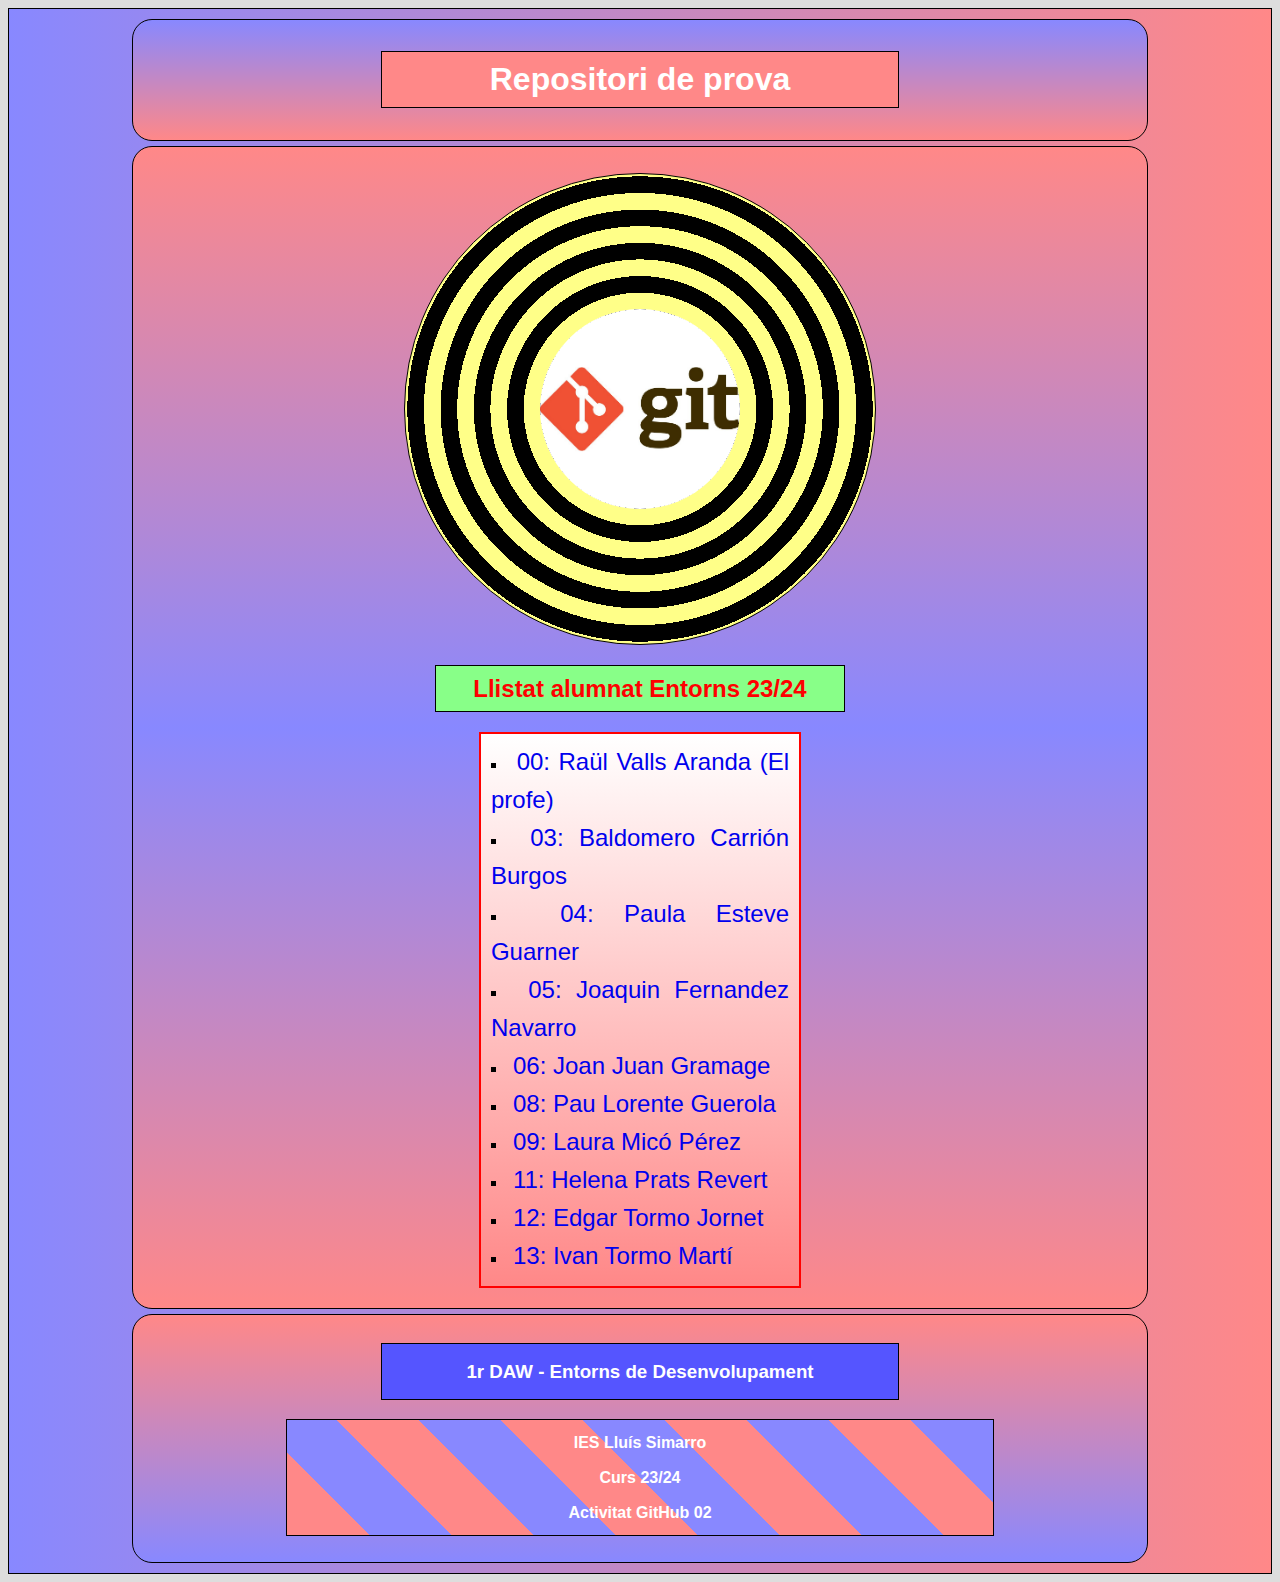
<file: index.html>
<!DOCTYPE html>
<html lang="ca">
<head>
  <meta charset="utf-8"/>
  <title>DAW GitHub Activitat 02</title>
  <link rel="stylesheet" href="./css/estils.css">
</head>

<body>
  <div id="contenidor">
	<header id="cap">
		<h1>Repositori de prova</h1>		
	</header>
	<main id="principal">
		<figure>
			<a href="refranys.txt"><img src="img/git.jpg" alt="git" class="imatge" /></a>
		</figure>
		<h2>Llistat alumnat Entorns 23/24</h2>
		<ul>
			<li>
				<a href="./html/00raul.html">00: Raül Valls Aranda (El profe)</a>
			</li>
			<li>
				<a href="./html/03baldo.html">03: Baldomero Carrión Burgos</a>
			</li>
			<li>
				<a href="./html/04paula.html">04: Paula Esteve Guarner</a>
			</li>
			<li>
				<a href="./html/05joaquin.html">05: Joaquin Fernandez Navarro</a>
			</li>
			<li>
				<a href="./html/06joan.html">06: Joan Juan Gramage</a>
			</li>
			<li>
				<a href="./html/08pau.html">08: Pau Lorente Guerola</a>
			</li>
			<li>
				<a href="./html/09laura.html">09: Laura Micó Pérez</a>
			</li>
			<li>
				<a href="./html/11helena.html">11: Helena Prats Revert</a>
			</li>
			<li>
				<a href="./html/12edgar.html">12: Edgar Tormo Jornet</a>
			</li>
			<li>
				<a href="./html/13ivan.html">13: Ivan Tormo Martí</a>
			</li>
		</ul>
	</main>
	<footer id="peu">
		<h3>1r DAW - Entorns de Desenvolupament</h3>
		<p>IES Lluís Simarro<br/>Curs 23/24<br/>Activitat GitHub 02</p>		
	</footer>
  </div>
</body>
</html>
</file>
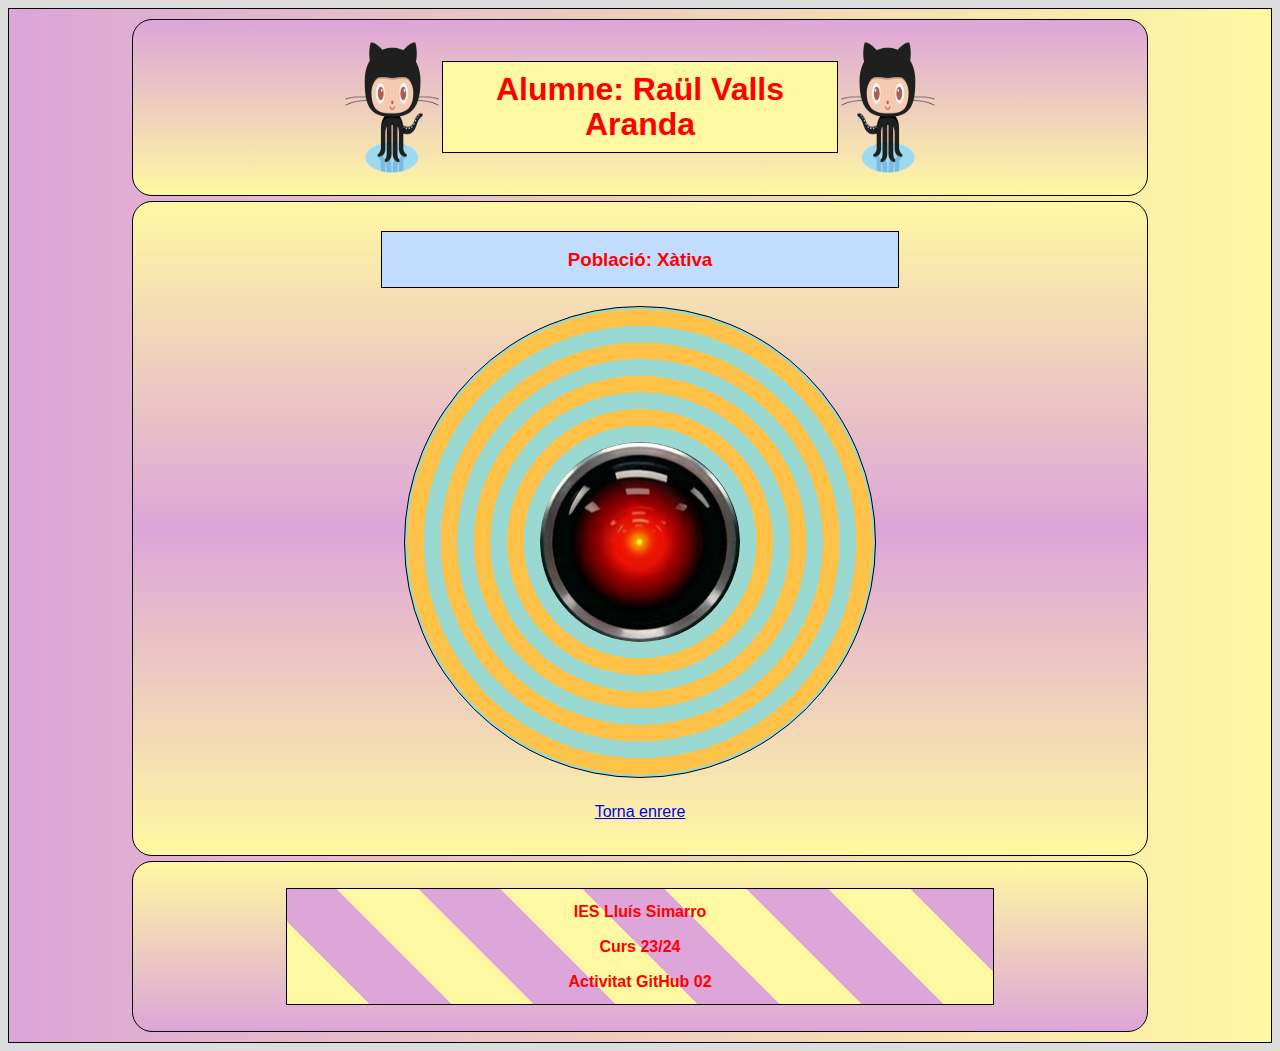
<file: html/00raul.html>
<!DOCTYPE html>
<html lang="ca">
<head>
  <meta charset="utf-8"/>
  <title>Pàgina Raül</title>
  <link rel="stylesheet" href="../css/estilsraul.css">
</head>

<body>
  <div id="contenidor">
	<header id="cap">
		<div id="caixaFlex">
			<img src="../img/logo00raul.png" alt="git" class="logo" />		
			<h1>Alumne: Raül Valls Aranda</h1>		
			<img src="../img/logo00raul.png" alt="git" class="logo" />
		</div>

	</header>
	<main id="principal">
		<h3>Població: Xàtiva</h3>
		<figure>
			<img src="../img/00raul.png" alt="git" class="imatge" />
		</figure>
		<p>
			<a href="../index.html">Torna enrere</a>
		</p>
	</main>
	<footer id="peu">		
		<p>IES Lluís Simarro<br/>Curs 23/24<br/>Activitat GitHub 02</p>		
	</footer>
  </div>
</body>
</html>
</file>
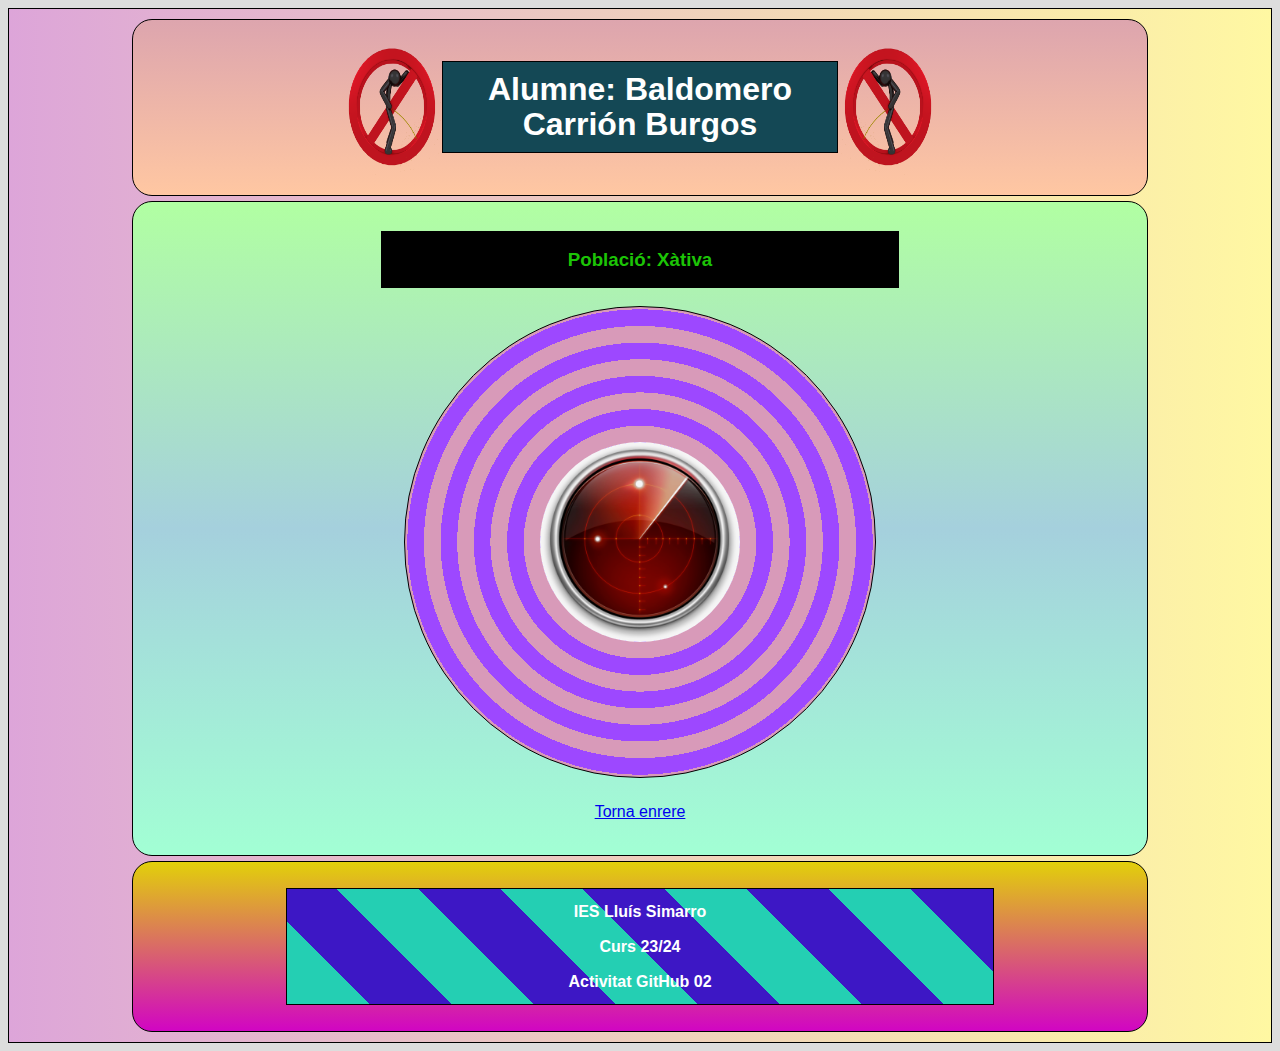
<file: html/03baldo.html>
<!DOCTYPE html>
<html lang="ca">
    <head>
        <meta charset="utf-8" />
        <title>Pàgina Baldo</title>
        <link rel="stylesheet" href="../css/estilsbaldo.css" />
    </head>

    <body>
        <div id="contenidor">
            <header id="cap">
                <div id="caixaFlex">
                    <img src="../img/logo03baldo.png" alt="git" class="logo" />
                    <h1>Alumne: Baldomero Carrión Burgos</h1>
                    <img src="../img/logo03baldo.png" alt="git" class="logo" />
                </div>
            </header>
            <main id="principal">
                <h3>Població: Xàtiva</h3>
                <figure>
                    <img src="../img/03baldo.png" alt="git" class="imatge" />
                </figure>
                <p>
                    <a href="../index.html">Torna enrere</a>
                </p>
            </main>
            <footer id="peu">
                <p>
                    IES Lluís Simarro<br />Curs 23/24<br />Activitat GitHub 02
                </p>
            </footer>
        </div>
    </body>
</html>
</file>
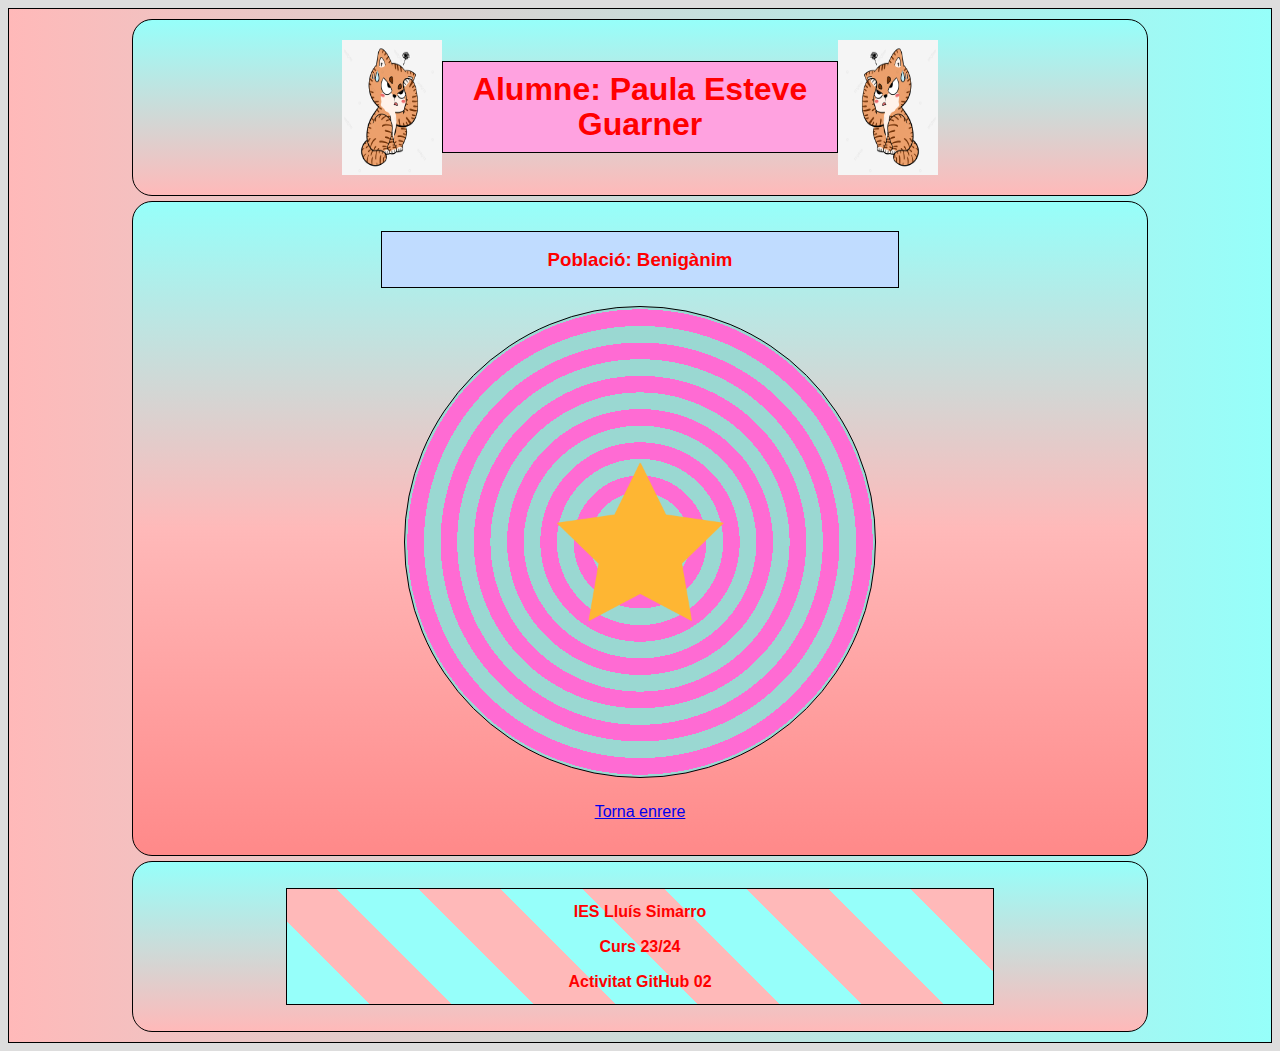
<file: html/04paula.html>
<!DOCTYPE html>
<html lang="ca">
<head>
  <meta charset="utf-8"/>
  <title>Pàgina Raül</title>
  <link rel="stylesheet" href="../css/estilspaula.css">
</head>

<body>
  <div id="contenidor">
	<header id="cap">
		<div id="caixaFlex">
			<img src="../img/logo04paula.jpg" alt="git" class="logo" />		
			<h1>Alumne: Paula Esteve Guarner</h1>		
			<img src="../img/logo04paula.jpg" alt="git" class="logo" />
		</div>

	</header>
	<main id="principal">
		<h3>Població: Benigànim</h3>
		<figure>
			<img src="../img/04paula.png" alt="git" class="imatge" />
		</figure>
		<p>
			<a href="../index.html">Torna enrere</a>
		</p>
	</main>
	<footer id="peu">		
		<p>IES Lluís Simarro<br/>Curs 23/24<br/>Activitat GitHub 02</p>		
	</footer>
  </div>
</body>
</html>
</file>
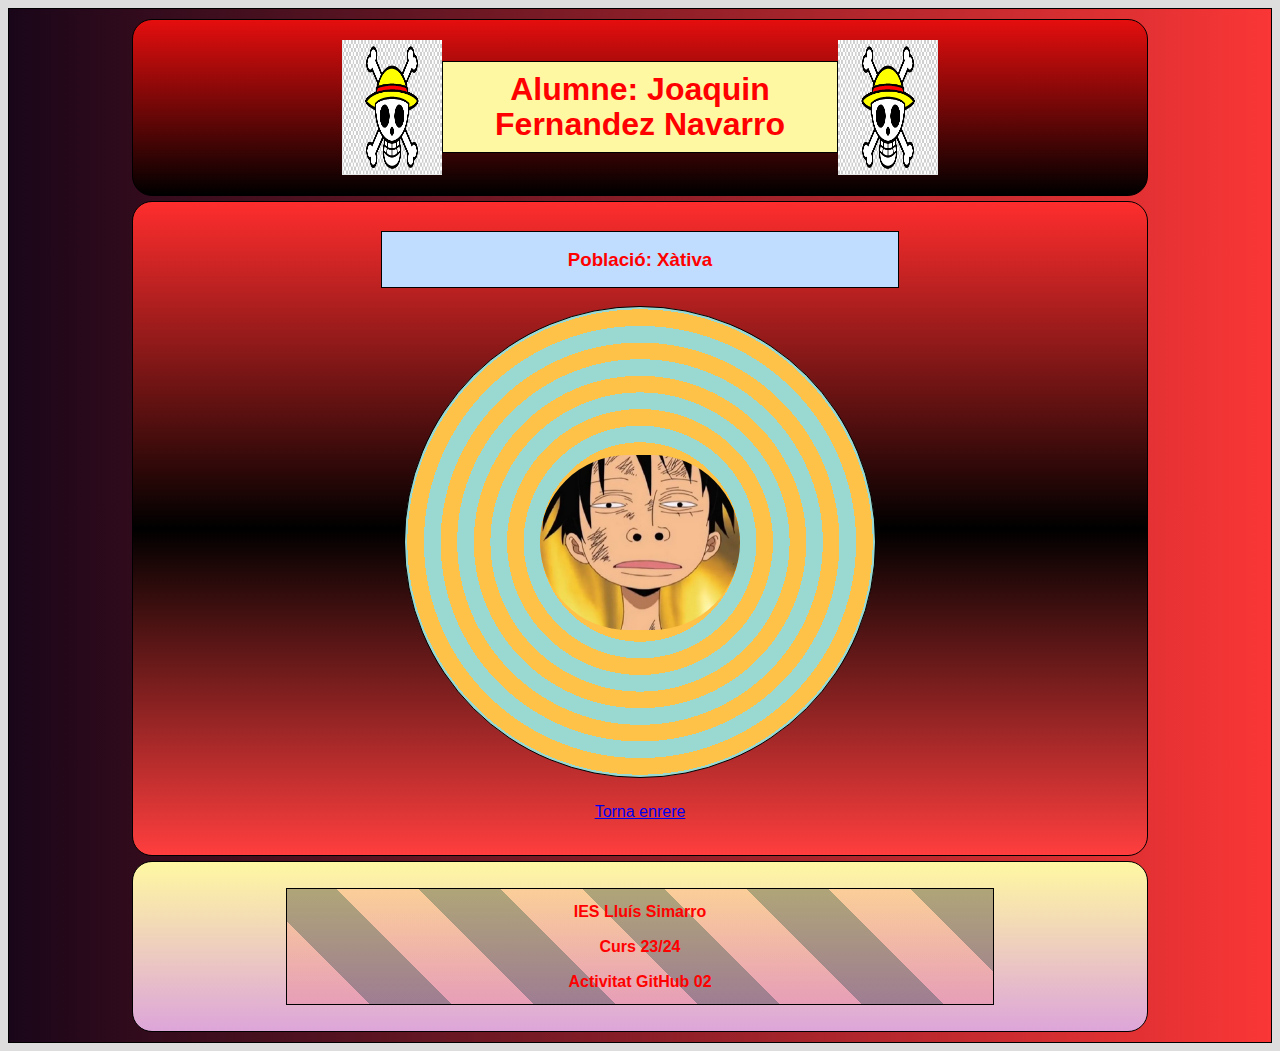
<file: html/05joaquin.html>
<!DOCTYPE html>
<html lang="ca">
<head>
  <meta charset="utf-8"/>
  <title>Pàgina Joaquin</title>
  <link rel="stylesheet" href="../css/estilsjoaquin.css">
</head>

<body>
  <div id="contenidor">
	<header id="cap">
		<div id="caixaFlex">
			<img src="../img/logo05joaquin.png" alt="git" class="logo" />		
			<h1>Alumne: Joaquin Fernandez Navarro</h1>		
			<img src="../img/logo05joaquin.png" alt="git" class="logo" />
		</div>

	</header>
	<main id="principal">
		<h3>Població: Xàtiva</h3>
		<figure>
			<img src="../img/05joaquin.png" alt="git" class="imatge" />
		</figure>
		<p>
			<a href="../index.html">Torna enrere</a>
		</p>
	</main>
	<footer id="peu">		
		<p>IES Lluís Simarro<br/>Curs 23/24<br/>Activitat GitHub 02</p>		
	</footer>
  </div>
</body>
</html>
</file>
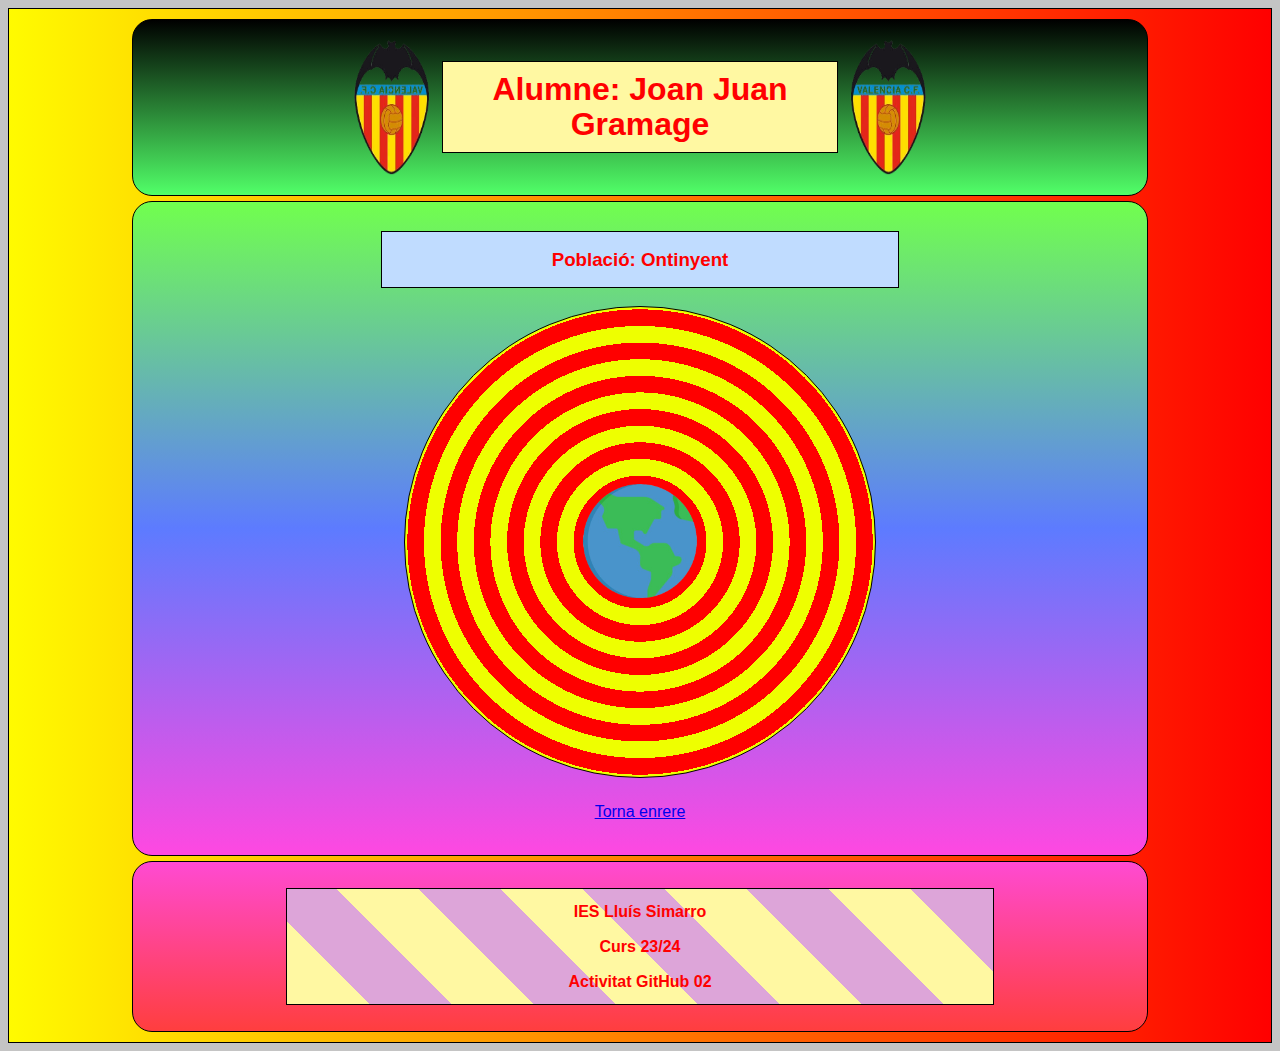
<file: html/06joan.html>
<!DOCTYPE html>
<html lang="ca">
<head>
  <meta charset="utf-8"/>
  <title>Pàgina Joan</title>
  <link rel="stylesheet" href="../css/estilsjoan.css">
</head>

<body>
  <div id="contenidor">
	<header id="cap">
		<div id="caixaFlex">
			<img src="../img/logo06joan.png" alt="git" class="logo" />		
			<h1>Alumne: Joan Juan Gramage</h1>		
			<img src="../img/logo06joan.png" alt="git" class="logo" />
		</div>

	</header>
	<main id="principal">
		<h3>Població: Ontinyent</h3>
		<figure>
			<img src="../img/06joan.png" alt="git" class="imatge" />
		</figure>
		<p>
			<a href="../index.html">Torna enrere</a>
		</p>
	</main>
	<footer id="peu">		
		<p>IES Lluís Simarro<br/>Curs 23/24<br/>Activitat GitHub 02</p>		
	</footer>
  </div>
</body>
</html>
</file>
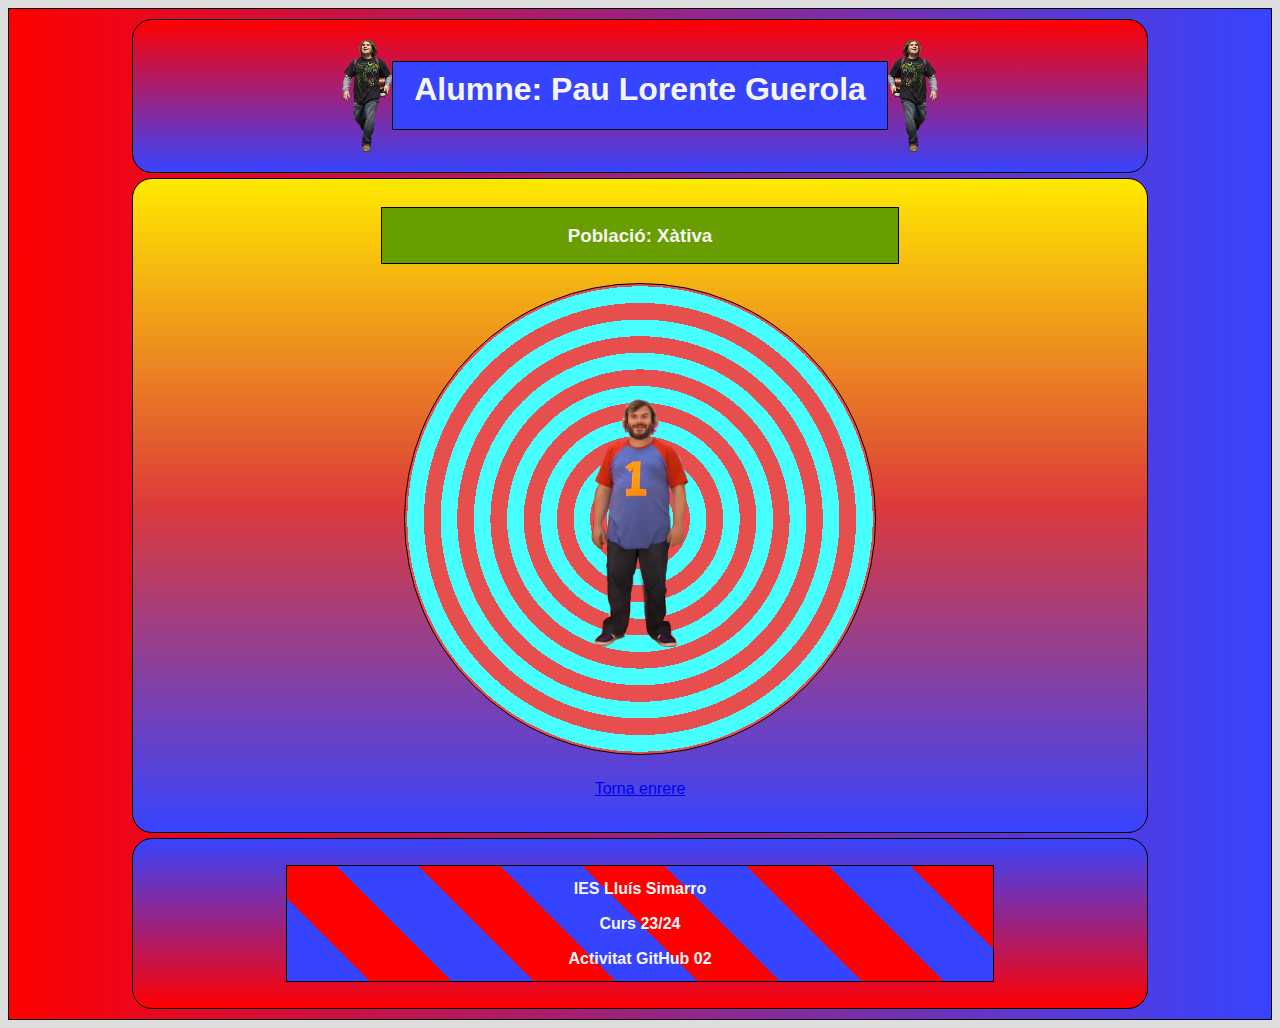
<file: html/08pau.html>
<!DOCTYPE html>
<html lang="ca">
<head>
  <meta charset="utf-8"/>
  <title>Pàgina Pau</title>
  <link rel="stylesheet" href="../css/estilspau.css">
</head>

<body>
  <div id="contenidor">
	<header id="cap">
		<div id="caixaFlex">
			<img src="../img/logo08pau.png" alt="git" class="logo" />		
			<h1>Alumne: Pau Lorente Guerola</h1>		
			<img src="../img/logo08pau.png" alt="git" class="logo" />
		</div>

	</header>
	<main id="principal">
		<h3>Població: Xàtiva</h3>
		<figure>
			<img src="../img/08pau.png" alt="git" class="imatge" />
		</figure>
		<p>
			<a href="../index.html">Torna enrere</a>
		</p>
	</main>
	<footer id="peu">		
		<p>IES Lluís Simarro<br/>Curs 23/24<br/>Activitat GitHub 02</p>		
	</footer>
  </div>
</body>
</html>
</file>
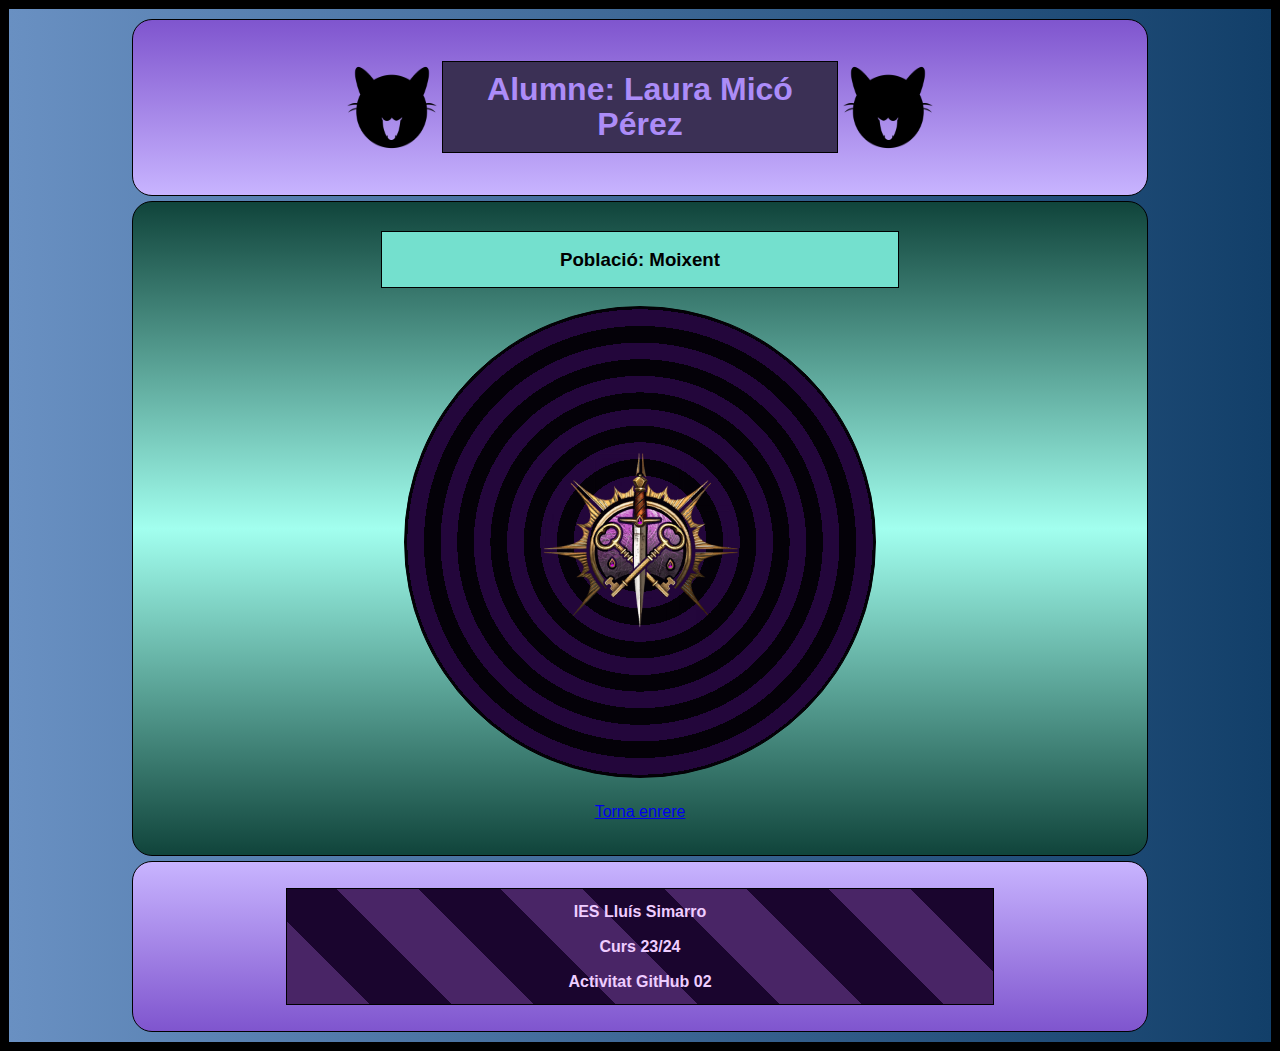
<file: html/09laura.html>
<!DOCTYPE html>
<html lang="ca">
<head>
  <meta charset="utf-8"/>
  <title>Pàgina Laura</title>
  <link rel="stylesheet" href="../css/estilslaura.css">
</head>

<body>
  <div id="contenidor">
	<header id="cap">
		<div id="caixaFlex">
			<img src="../img/logo09laura.png" alt="git" class="logo" />		
			<h1>Alumne: Laura Micó Pérez</h1>		
			<img src="../img/logo09laura.png" alt="git" class="logo" />
		</div>

	</header>
	<main id="principal">
		<h3>Població: Moixent</h3>
		<figure>
			<img src="../img/09laura.png" alt="git" class="imatge" />
		</figure>
		<p>
			<a href="../index.html">Torna enrere</a>
		</p>
	</main>
	<footer id="peu">		
		<p>IES Lluís Simarro<br/>Curs 23/24<br/>Activitat GitHub 02</p>		
	</footer>
  </div>
</body>
</html>
</file>
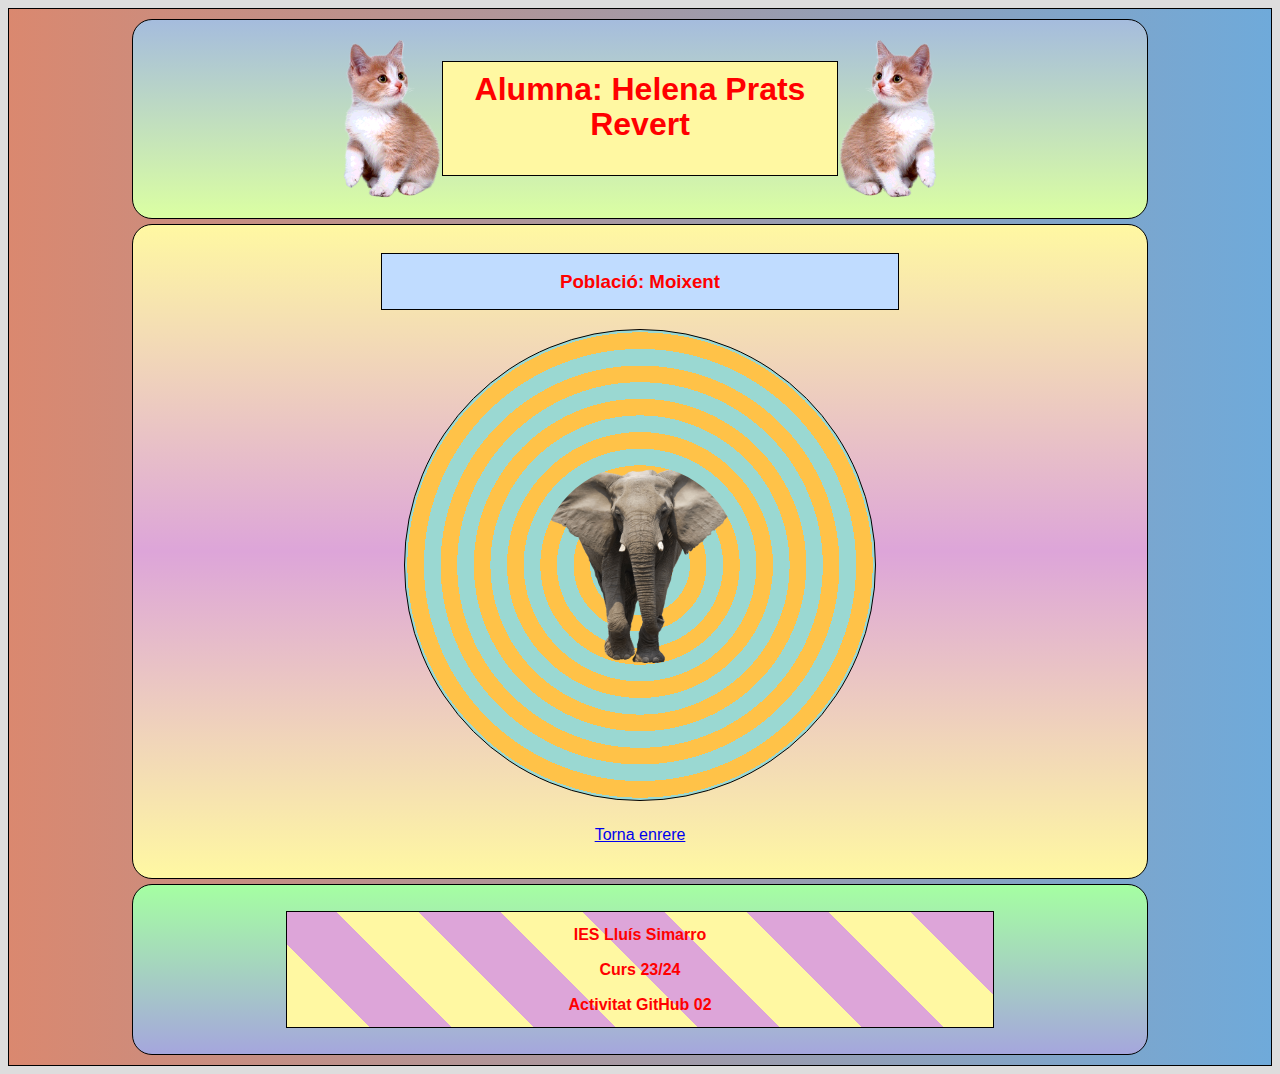
<file: html/11helena.html>
<!DOCTYPE html>
<html lang="ca">
<head>
  <meta charset="utf-8"/>
  <title>Pàgina Helena</title>
  <link rel="stylesheet" href="../css/11helena.css">
</head>

<body>
  <div id="contenidor">
	<header id="cap">
		<div id="caixaFlex">
			<img src="../img/logo11Helena.png" alt="gato" class="logo" />		
			<h1>Alumna: Helena Prats Revert</h1>		
			<img src="../img/logo11Helena.png" alt="gato" class="logo" />
		</div>

	</header>
	<main id="principal">
		<h3>Població: Moixent</h3>
		<figure>
			<img src="../img/11Helena.png" alt="elefante" class="imatge" />
		</figure>
		<p>
			<a href="../index.html">Torna enrere</a>
		</p>
	</main>
	<footer id="peu">		
		<p>IES Lluís Simarro<br/>Curs 23/24<br/>Activitat GitHub 02</p>		
	</footer>
  </div>
</body>
</html>
</file>
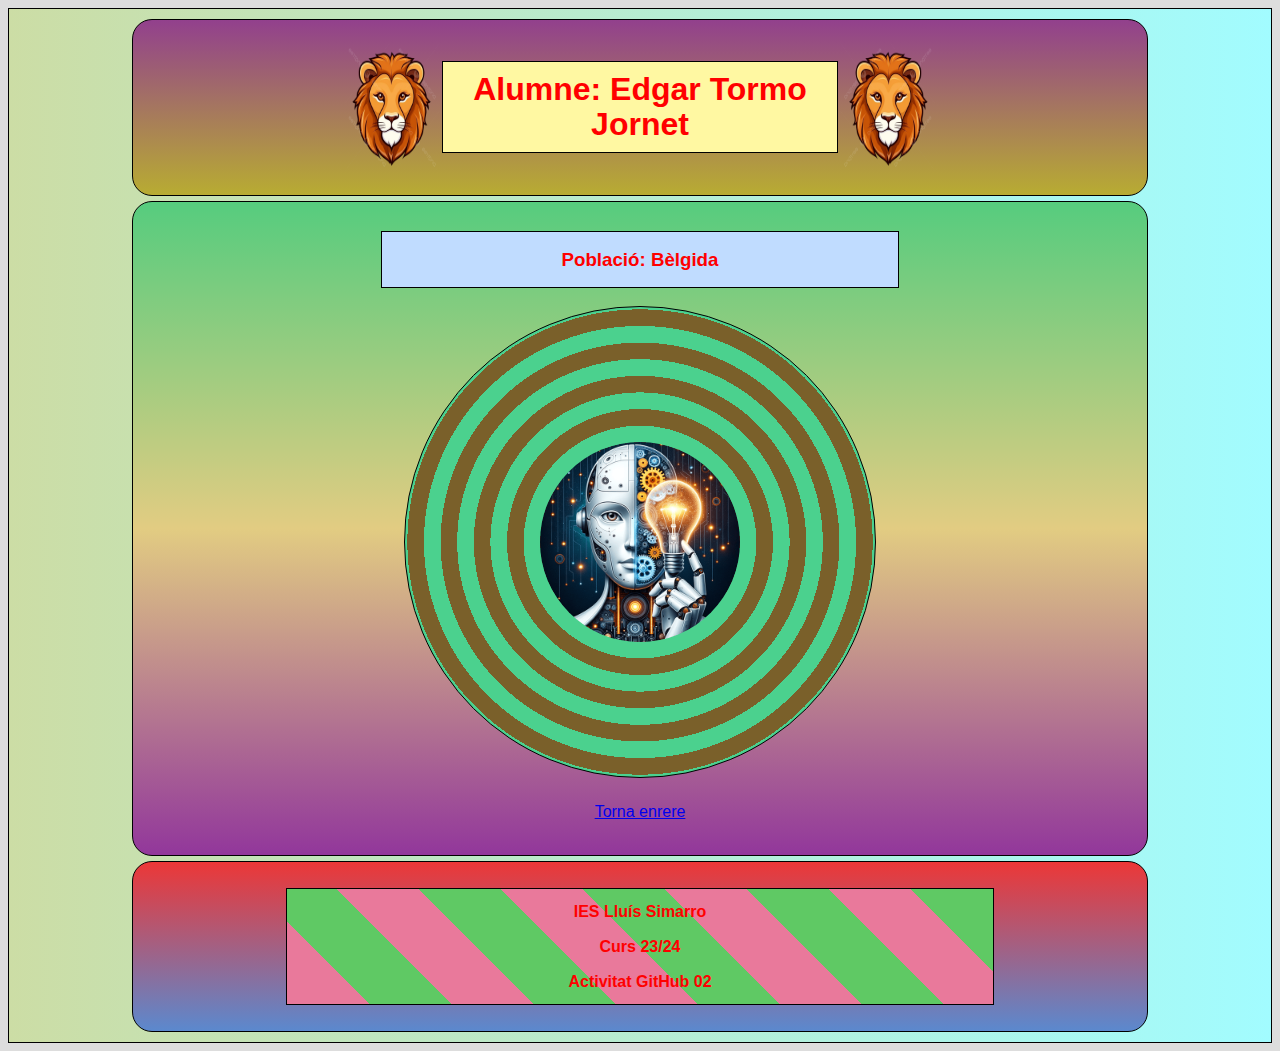
<file: html/12edgar.html>
<!DOCTYPE html>
<html lang="ca">
<head>
  <meta charset="utf-8"/>
  <title>Pàgina Edgar</title>
  <link rel="stylesheet" href="../css/estilsedgar.css">
</head>

<body>
  <div id="contenidor">
	<header id="cap">
		<div id="caixaFlex">
			<img src="../img/logo12edgar.png" alt="git" class="logo" />		
			<h1>Alumne: Edgar Tormo Jornet</h1>		
			<img src="../img/logo12edgar.png" alt="git" class="logo" />
		</div>

	</header>
	<main id="principal">
		<h3>Població: Bèlgida</h3>
		<figure>
			<img src="../img/12edgar.png" alt="git" class="imatge" />
		</figure>
		<p>
			<a href="../index.html">Torna enrere</a>
		</p>
	</main>
	<footer id="peu">		
		<p>IES Lluís Simarro<br/>Curs 23/24<br/>Activitat GitHub 02</p>		
	</footer>
  </div>
</body>
</html>
</file>
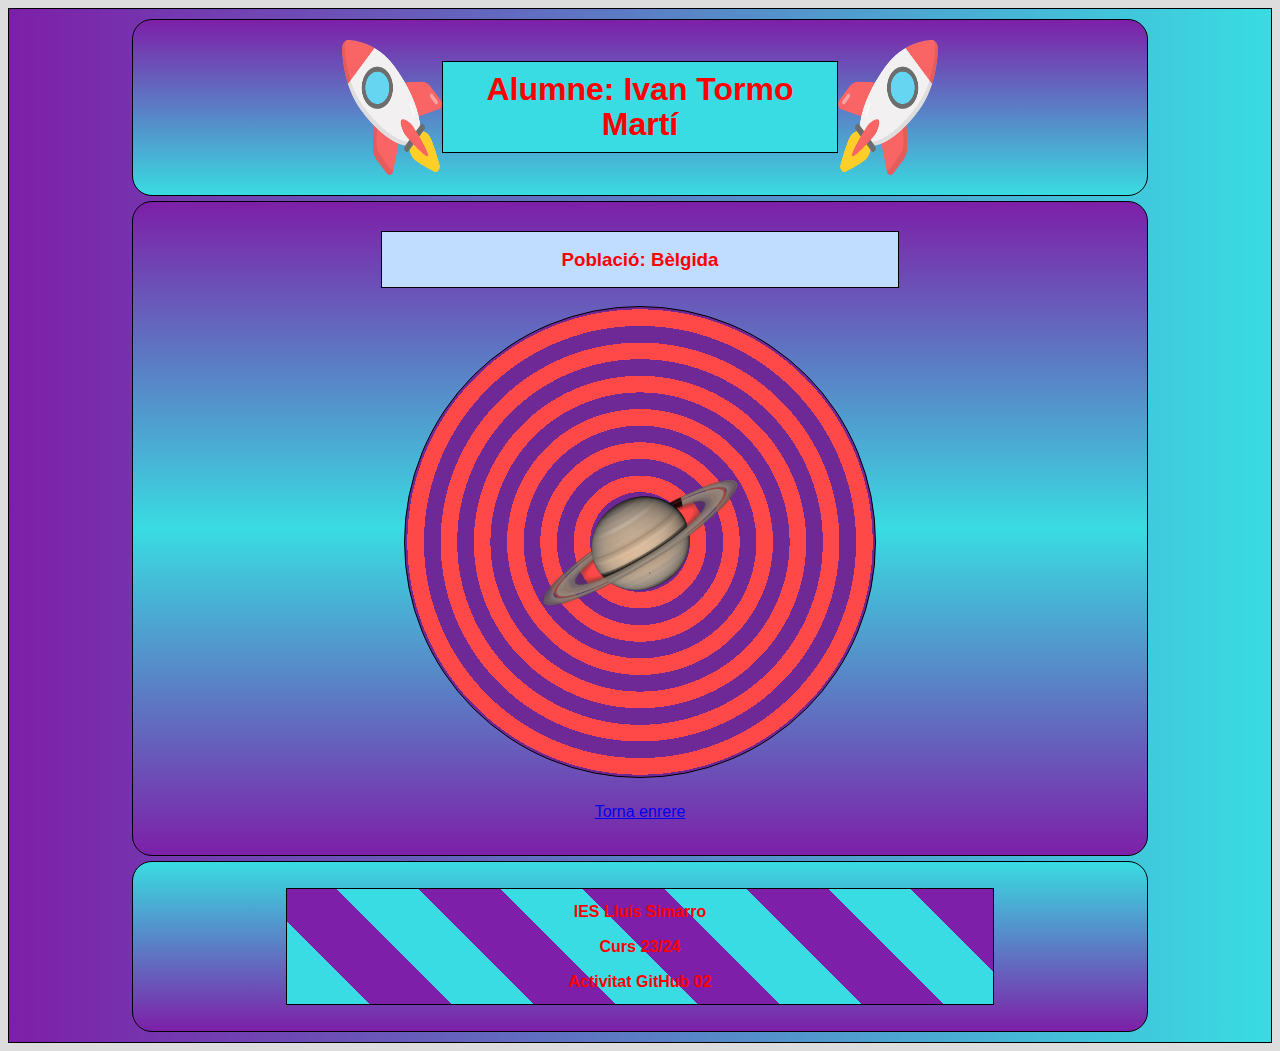
<file: html/13ivan.html>
<!DOCTYPE html>
<html lang="ca">
<head>
  <meta charset="utf-8"/>
  <title>Pàgina Ivan</title>
  <link rel="stylesheet" href="../css/estilsivan.css">
</head>

<body>
  <div id="contenidor">
	<header id="cap">
		<div id="caixaFlex">
			<img src="../img/logo13ivan.png" alt="git" class="logo" />		
			<h1>Alumne: Ivan Tormo Martí</h1>		
			<img src="../img/logo13ivan.png" alt="git" class="logo" />
		</div>

	</header>
	<main id="principal">
		<h3>Població: Bèlgida</h3>
		<figure>
			<img src="../img/13ivan.png" alt="git" class="imatge" />
		</figure>
		<p>
			<a href="../index.html">Torna enrere</a>
		</p>
	</main>
	<footer id="peu">		
		<p>IES Lluís Simarro<br/>Curs 23/24<br/>Activitat GitHub 02</p>		
	</footer>
  </div>
</body>
</html>
</file>
<file: css/estils.css>
/*Estils web*/

body{
	background-color:#DDD;
	font-family:arial;
	line-height: 35px;
}
figure{
	display:flex;
	justify-content: center;
	align-items:center;
	width:450px;
	height:450px;
	background:repeating-radial-gradient(circle at center,#FF8 0 5%,#000 5% 10%);
	margin-left:auto;
	margin-right:auto;
	text-align:center;
	padding:10px;
	border:solid black 1px;
	border-radius:60%;
}

#contenidor{
	background-color:#FFF;
	background:linear-gradient(to right, #88F, #F88);
	margin-left:auto;
	margin-right:auto;
	text-align:center;
	padding:10px;
	border:solid black 1px;
	}
#cap{
	width:80%;
	background:linear-gradient(#88F,#F88);
	margin-left:auto;
	margin-right:auto;
	text-align:center;
	padding:10px;
	border:solid black 1px;
	border-radius:20px;
	margin-bottom:5px;
	}
#principal{
	width:80%;
	background:linear-gradient(#F88,#88F,#F88);
	margin-left:auto;
	margin-right:auto;
	text-align:center;
	padding:10px;
	border:solid black 1px;
	border-radius:20px;
	margin-bottom:5px;
	}
#peu{
	width:80%;
	background:linear-gradient(#F88,#88F);
	margin-left:auto;
	margin-right:auto;
	text-align:center;
	padding:10px;
	border:solid black 1px;
		border-radius:20px;

	}
#cap h1{
	width:50%;
	background-color:#F88;
	color:white;
	margin-left:auto;
	margin-right:auto;
	text-align:center;
	padding:10px;
	border:solid black 1px;
}
#principal h2{
	width:40%;
	background-color:#8F8;
	color:red;
	margin-left:auto;
	margin-right:auto;
	text-align:center;
	padding:5px;
	border:solid black 1px;
}
#principal ul{
	background:linear-gradient(white, #F88);
	list-style-type:square;
	list-style-position: inside;
	text-align:justify;
	margin: 10px auto;
	width:30%;
	border: 2px solid red;
	padding:10px;
}
#peu h3{
	width:50%;
	background-color:#55F;
	color:white;
	margin-left:auto;
	margin-right:auto;
	text-align:center;
	padding:10px;
	border:solid black 1px;
}
#peu p{
	width:70%;
	color:white;
	margin-left:auto;
	margin-right:auto;
	text-align:center;
	padding:5px;
	border:solid black 1px;
	font-weight:bold;
	background:repeating-linear-gradient(45deg,#F88 0 10%,#88F 10% 20%);
}

.imatge{
	width:200px;
	vertical-align:middle;
	margin:auto auto;
	border-radius:100px;
}
a{
	text-decoration:none;
	font-size:1.5em;
}
a:hover{
	text-decoration:underline;
}
</file>
<file: css/estilsraul.css>
/*Estils web*/

body{
	background-color:#DDD;
	font-family:arial;
	line-height: 35px;
}
figure{
	display:flex;
	justify-content: center;
	align-items:center;
	width:450px;
	height:450px;
	background:repeating-radial-gradient(circle at center,#9AD8D2 0 5%,#FFC248 5% 10%);
	margin-left:auto;
	margin-right:auto;
	text-align:center;
	padding:10px;
	border:solid black 1px;
	border-radius:60%;
}

#contenidor{
	background-color:#FFF;
	background:linear-gradient(to right, #DDA5D9, #FFF8A2);
	margin-left:auto;
	margin-right:auto;
	text-align:center;
	padding:10px;
	border:solid black 1px;
	}
#cap{
	width:80%;
	background:linear-gradient(#DDA5D9,#FFF8A2);
	margin-left:auto;
	margin-right:auto;
	text-align:center;
	padding:10px;
	border:solid black 1px;
	border-radius:20px;
	margin-bottom:5px;
	}
#caixaFlex{
	margin:10px auto;
	width: 60%;
	display:flex;
	flex-direction: row;
}
#principal{
	width:80%;
	background:linear-gradient(#FFF8A2,#DDA5D9,#FFF8A2);
	margin-left:auto;
	margin-right:auto;
	text-align:center;
	padding:10px;
	border:solid black 1px;
	border-radius:20px;
	margin-bottom:5px;
	}
#peu{
	width:80%;
	background:linear-gradient(#FFF8A2,#DDA5D9);
	margin-left:auto;
	margin-right:auto;
	text-align:center;
	padding:10px;
	border:solid black 1px;
		border-radius:20px;

	}
#caixaFlex h1{
	width:80%;
	background-color:#FFF8A2;
	color:red;
	margin-left:auto;
	margin-right:auto;
	text-align:center;
	padding:10px;
	border:solid black 1px;
}
#caixaFlex img:first-child{
	transform: scaleX(-1);
}
#principal h2{
	width:60%;
	background-color:#8F8;
	color:red;
	margin-left:auto;
	margin-right:auto;
	text-align:center;
	padding:5px;
	border:solid black 1px;
}
#principal h3{
	width:50%;
	background-color:#C0DCFF;
	color:red;
	margin-left:auto;
	margin-right:auto;
	text-align:center;
	padding:10px;
	border:solid black 1px;
}
#peu h3{
	width:50%;
	background-color:#C0DCFF;
	color:red;
	margin-left:auto;
	margin-right:auto;
	text-align:center;
	padding:10px;
	border:solid black 1px;
}
#peu p{
	width:70%;
	color:red;
	margin-left:auto;
	margin-right:auto;
	text-align:center;
	padding:5px;
	border:solid black 1px;
	font-weight:bold;
	background:repeating-linear-gradient(45deg,#FFF8A2 0 10%,#DDA5D9 10% 20%);
}

.imatge{
	width:200px;
	vertical-align:middle;
	margin:auto auto;
	border-radius:100px;
}

.logo{
	width:100px;
}
</file>
<file: css/estilsbaldo.css>
/*Estils web*/

body {
    background-color: #ddd;
    font-family: arial;
    line-height: 35px;
}
figure {
    display: flex;
    justify-content: center;
    align-items: center;
    width: 450px;
    height: 450px;
    background: repeating-radial-gradient(
        circle at center,
        #d89ab9 0 5%,
        #9d48ff 5% 10%
    );
    margin-left: auto;
    margin-right: auto;
    text-align: center;
    padding: 10px;
    border: solid black 1px;
    border-radius: 60%;
}

#contenidor {
    background-color: #fff;
    background: linear-gradient(to right, #dda5d9, #fff8a2);
    margin-left: auto;
    margin-right: auto;
    text-align: center;
    padding: 10px;
    border: solid black 1px;
}
#cap {
    width: 80%;
    background: linear-gradient(#dda5ae, #ffc7a2);
    margin-left: auto;
    margin-right: auto;
    text-align: center;
    padding: 10px;
    border: solid black 1px;
    border-radius: 20px;
    margin-bottom: 5px;
}
#caixaFlex {
    margin: 10px auto;
    width: 60%;
    display: flex;
    flex-direction: row;
}
#principal {
    width: 80%;
    background: linear-gradient(#b1ffa2, #a5d0dd, #a2ffd4);
    margin-left: auto;
    margin-right: auto;
    text-align: center;
    padding: 10px;
    border: solid black 1px;
    border-radius: 20px;
    margin-bottom: 5px;
}
#peu {
    width: 80%;
    background: linear-gradient(#e2d00a, #d105c3);
    margin-left: auto;
    margin-right: auto;
    text-align: center;
    padding: 10px;
    border: solid black 1px;
    border-radius: 20px;
}
#caixaFlex h1 {
    width: 80%;
    background-color: #144855;
    color: rgb(255, 255, 255);
    margin-left: auto;
    margin-right: auto;
    text-align: center;
    padding: 10px;
    border: solid black 1px;
}
#caixaFlex img:first-child {
    transform: scaleX(-1);
}
#principal h2 {
    width: 60%;
    background-color: rgb(136, 255, 255);
    color: red;
    margin-left: auto;
    margin-right: auto;
    text-align: center;
    padding: 5px;
    border: solid black 1px;
}
#principal h3 {
    width: 50%;
    background-color: #000000;
    color: rgb(28, 196, 6);
    margin-left: auto;
    margin-right: auto;
    text-align: center;
    padding: 10px;
    border: solid black 1px;
}
#peu h3 {
    width: 50%;
    background-color: #c0dcff;
    color: red;
    margin-left: auto;
    margin-right: auto;
    text-align: center;
    padding: 10px;
    border: solid black 1px;
}
#peu p {
    width: 70%;
    color: rgb(255, 255, 255);
    margin-left: auto;
    margin-right: auto;
    text-align: center;
    padding: 5px;
    border: solid black 1px;
    font-weight: bold;
    background: repeating-linear-gradient(
        45deg,
        #24cfb3 0 10%,
        #3d17c5 10% 20%
    );
}

.imatge {
    width: 200px;
    vertical-align: middle;
    margin: auto auto;
    border-radius: 100px;
}

.logo {
    width: 100px;
}
</file>
<file: css/estilspaula.css>
body{
	background-color:#DDD;
	font-family:arial;
	line-height: 35px;
}
figure{
	display:flex;
	justify-content: center;
	align-items:center;
	width:450px;
	height:450px;
	background:repeating-radial-gradient(circle at center,#9AD8D2 0 5%,#ff6bd3 5% 10%);
	margin-left:auto;
	margin-right:auto;
	text-align:center;
	padding:10px;
	border:solid black 1px;
	border-radius:60%;
}

#contenidor{
	background-color:#FFF;
	background:linear-gradient(to right,#ffb9b9, #96fffa );
	margin-left:auto;
	margin-right:auto;
	text-align:center;
	padding:10px;
	border:solid black 1px;
	}
#cap{
	width:80%;
	background:linear-gradient( #96fffa, #ffb9b9);
	margin-left:auto;
	margin-right:auto;
	text-align:center;
	padding:10px;
	border:solid black 1px;
	border-radius:20px;
	margin-bottom:5px;
	}
#caixaFlex{
	margin:10px auto;
	width: 60%;
	display:flex;
	flex-direction: row;
}
#principal{
	width:80%;
	background:linear-gradient(#96fffa, #ffb9b9,#ff8989);
	margin-left:auto;
	margin-right:auto;
	text-align:center;
	padding:10px;
	border:solid black 1px;
	border-radius:20px;
	margin-bottom:5px;
	}
#peu{
	width:80%;
	background:linear-gradient(#96fffa, #ffb9b9);
	margin-left:auto;
	margin-right:auto;
	text-align:center;
	padding:10px;
	border:solid black 1px;
		border-radius:20px;

	}
#caixaFlex h1{
	width:80%;
	background-color:#ffa2e0;
	color:red;
	margin-left:auto;
	margin-right:auto;
	text-align:center;
	padding:10px;
	border:solid black 1px;
}
#caixaFlex img:first-child{
	transform: scaleX(-1);
}
#principal h2{
	width:60%;
	background-color:#8F8;
	color:red;
	margin-left:auto;
	margin-right:auto;
	text-align:center;
	padding:5px;
	border:solid black 1px;
}
#principal h3{
	width:50%;
	background-color:#C0DCFF;
	color:red;
	margin-left:auto;
	margin-right:auto;
	text-align:center;
	padding:10px;
	border:solid black 1px;
}
#peu h3{
	width:50%;
	background-color:#C0DCFF;
	color:red;
	margin-left:auto;
	margin-right:auto;
	text-align:center;
	padding:10px;
	border:solid black 1px;
}
#peu p{
	width:70%;
	color:red;
	margin-left:auto;
	margin-right:auto;
	text-align:center;
	padding:5px;
	border:solid black 1px;
	font-weight:bold;
	background:repeating-linear-gradient(45deg,#96fffa 0 10%,#ffb9b9 10% 20%);
}

.imatge{
	width:200px;
	vertical-align:middle;
	margin:auto auto;
	border-radius:100px;
}

.logo{
	width:100px;
}
</file>
<file: css/estilsjoaquin.css>
/*Estils web*/

body{
	background-color:#DDD;
	font-family:arial;
	line-height: 35px;
}
figure{
	display:flex;
	justify-content: center;
	align-items:center;
	width:450px;
	height:450px;
	background:repeating-radial-gradient(circle at center,#9AD8D2 0 5%,#FFC248 5% 10%);
	margin-left:auto;
	margin-right:auto;
	text-align:center;
	padding:10px;
	border:solid black 1px;
	border-radius:60%;
}

#contenidor{
	background-color:#FFF;
	background:linear-gradient(to right, #1a0619, #fa3636);
	margin-left:auto;
	margin-right:auto;
	text-align:center;
	padding:10px;
	border:solid black 1px;
	}
#cap{
	width:80%;
	background:linear-gradient(#e50e0e,#000000);
	margin-left:auto;
	margin-right:auto;
	text-align:center;
	padding:10px;
	border:solid black 1px;
	border-radius:20px;
	margin-bottom:5px;
	}
#caixaFlex{
	margin:10px auto;
	width: 60%;
	display:flex;
	flex-direction: row;
}
#principal{
	width:80%;
	background:linear-gradient(#ff2d2d,#000000,#ff3e3e);
	margin-left:auto;
	margin-right:auto;
	text-align:center;
	padding:10px;
	border:solid black 1px;
	border-radius:20px;
	margin-bottom:5px;
	}
#peu{
	width:80%;
	background:linear-gradient(#FFF8A2,#DDA5D9);
	margin-left:auto;
	margin-right:auto;
	text-align:center;
	padding:10px;
	border:solid black 1px;
		border-radius:20px;

	}
#caixaFlex h1{
	width:80%;
	background-color:#FFF8A2;
	color:red;
	margin-left:auto;
	margin-right:auto;
	text-align:center;
	padding:10px;
	border:solid black 1px;
}
#caixaFlex img:first-child{
	transform: scaleX(-1);
}
#principal h2{
	width:60%;
	background-color:#8F8;
	color:red;
	margin-left:auto;
	margin-right:auto;
	text-align:center;
	padding:5px;
	border:solid black 1px;
}
#principal h3{
	width:50%;
	background-color:#C0DCFF;
	color:red;
	margin-left:auto;
	margin-right:auto;
	text-align:center;
	padding:10px;
	border:solid black 1px;
}
#peu h3{
	width:50%;
	background-color:#C0DCFF;
	color:red;
	margin-left:auto;
	margin-right:auto;
	text-align:center;
	padding:10px;
	border:solid black 1px;
}
#peu p{
	width:70%;
	color:red;
	margin-left:auto;
	margin-right:auto;
	text-align:center;
	padding:5px;
	border:solid black 1px;
	font-weight:bold;
	background:repeating-linear-gradient(45deg,#fe2c2c26 0 10%,#0000004c 10% 20%);
}

.imatge{
	width:200px;
	vertical-align:middle;
	margin:auto auto;
	border-radius:100px;
}

.logo{
	width:100px;
}
</file>
<file: css/estilsjoan.css>
/*Estils web*/

body{
	background-color:#c4c4c4;
	font-family:arial;
	line-height: 35px;
}
figure{
	display:flex;
	justify-content: center;
	align-items:center;
	width:450px;
	height:450px;
	background:repeating-radial-gradient(circle at center,#eeff00 0 5%,#ff0000 5% 10%);
	margin-left:auto;
	margin-right:auto;
	text-align:center;
	padding:10px;
	border:solid black 1px;
	border-radius:60%;
}

#contenidor{
	background-color:#ffffff;
	background:linear-gradient(to right, #fffb00, #ff0000);
	margin-left:auto;
	margin-right:auto;
	text-align:center;
	padding:10px;
	border:solid black 1px;
	}
#cap{
	width:80%;
	background:linear-gradient(#000000,#51ff68);
	margin-left:auto;
	margin-right:auto;
	text-align:center;
	padding:10px;
	border:solid black 1px;
	border-radius:20px;
	margin-bottom:5px;
	}
#caixaFlex{
	margin:10px auto;
	width: 60%;
	display:flex;
	flex-direction: row;
}
#principal{
	width:80%;
	background:linear-gradient(#71ff4e,#5d7bff,#ff48e1);
	margin-left:auto;
	margin-right:auto;
	text-align:center;
	padding:10px;
	border:solid black 1px;
	border-radius:20px;
	margin-bottom:5px;
	}
#peu{
	width:80%;
	background:linear-gradient(#ff4ad2,#ff3e3e);
	margin-left:auto;
	margin-right:auto;
	text-align:center;
	padding:10px;
	border:solid black 1px;
		border-radius:20px;

	}
#caixaFlex h1{
	width:80%;
	background-color:#FFF8A2;
	color:red;
	margin-left:auto;
	margin-right:auto;
	text-align:center;
	padding:10px;
	border:solid black 1px;
}
#caixaFlex img:first-child{
	transform: scaleX(-1);
}
#principal h2{
	width:60%;
	background-color:#8F8;
	color:red;
	margin-left:auto;
	margin-right:auto;
	text-align:center;
	padding:5px;
	border:solid black 1px;
}
#principal h3{
	width:50%;
	background-color:#C0DCFF;
	color:red;
	margin-left:auto;
	margin-right:auto;
	text-align:center;
	padding:10px;
	border:solid black 1px;
}
#peu h3{
	width:50%;
	background-color:#C0DCFF;
	color:red;
	margin-left:auto;
	margin-right:auto;
	text-align:center;
	padding:10px;
	border:solid black 1px;
}
#peu p{
	width:70%;
	color:red;
	margin-left:auto;
	margin-right:auto;
	text-align:center;
	padding:5px;
	border:solid black 1px;
	font-weight:bold;
	background:repeating-linear-gradient(45deg,#FFF8A2 0 10%,#DDA5D9 10% 20%);
}

.imatge{
	width:200px;
	vertical-align:middle;
	margin:auto auto;
	border-radius:100px;
}

.logo{
	width:100px;
}
</file>
<file: css/estilspau.css>
/*Estils web*/

body{
	background-color:#DDD;
	font-family:arial;
	line-height: 35px;
}
figure{
	display:flex;
	justify-content: center;
	align-items:center;
	width:450px;
	height:450px;
	background:repeating-radial-gradient(circle at center,#e74f4f 0 5%,#48ffff 5% 10%);
	margin-left:auto;
	margin-right:auto;
	text-align:center;
	padding:10px;
	border:solid black 1px;
	border-radius:60%;
}

#contenidor{
	background-color:yellowgreen;
	background:linear-gradient(to right, #ff0000, #3744ff);
	margin-left:auto;
	margin-right:auto;
	text-align:center;
	padding:10px;
	border:solid black 1px;
	}
#cap{
	width:80%;
	background:linear-gradient(#ff0000,#3744ff);
	margin-left:auto;
	margin-right:auto;
	text-align:center;
	padding:10px;
	border:solid black 1px;
	border-radius:20px;
	margin-bottom:5px;
	}
#caixaFlex{
	margin:10px auto;
	width: 60%;
	display:flex;
	flex-direction: row;
}
#principal{
	width:80%;
	background:linear-gradient(#ffea00,#dd3a3a,#3744ff);
	margin-left:auto;
	margin-right:auto;
	text-align:center;
	padding:10px;
	border:solid black 1px;
	border-radius:20px;
	margin-bottom:5px;
	}
#peu{
	width:80%;
	background:linear-gradient(#3744ff,#ff0000);
	margin-left:auto;
	margin-right:auto;
	text-align:center;
	padding:10px;
	border:solid black 1px;
		border-radius:20px;

	}
#caixaFlex h1{
	width:80%;
	background-color:#3744ff;
	color:whitesmoke;
	margin-left:auto;
	margin-right:auto;
	text-align:center;
	padding:10px;
	border:solid black 1px;
}
#caixaFlex img:first-child{
	transform: scaleX(-1);
}
#principal h2{
	width:60%;
	background-color:rgb(255, 136, 239);
	color:whitesmoke;
	margin-left:auto;
	margin-right:auto;
	text-align:center;
	padding:5px;
	border:solid black 1px;
}
#principal h3{
	width:50%;
	background-color:rgb(105, 158, 0);
	color:whitesmoke;
	margin-left:auto;
	margin-right:auto;
	text-align:center;
	padding:10px;
	border:solid black 1px;
}
#peu h3{
	width:50%;
	background-color:yellowgreen;
	color:whitesmoke;
	margin-left:auto;
	margin-right:auto;
	text-align:center;
	padding:10px;
	border:solid black 1px;
}
#peu p{
	width:70%;
	color:whitesmoke;
	margin-left:auto;
	margin-right:auto;
	text-align:center;
	padding:5px;
	border:solid black 1px;
	font-weight:bold;
	background:repeating-linear-gradient(45deg,#3744ff 0 10%,#ff0000 10% 20%);
}

.imatge{
	width:200px;
	vertical-align:middle;
	margin:auto auto;
	border-radius:100px;
}

.logo{
	width:50px;
}
</file>
<file: css/estilslaura.css>
/*Estils web*/

body{
	background-color:#000000;
	font-family:arial;
	line-height: 35px;
}
figure{
	display:flex;
	justify-content: center;
	align-items:center;
	width:450px;
	height:450px;
	background:repeating-radial-gradient(circle at center,#040108 0 5%,#23063b 5% 10%);
	margin-left:auto;
	margin-right:auto;
	text-align:center;
	padding:10px;
	border:solid black 1px;
	border-radius:60%;
}

#contenidor{
	background-color:#FFF;
	background:linear-gradient(to right, #6990c2, #123f69);
	margin-left:auto;
	margin-right:auto;
	text-align:center;
	padding:10px;
	border:solid black 1px;
	}
#cap{
	width:80%;
	background:linear-gradient(#7f55ce,#c8b4ff);
	margin-left:auto;
	margin-right:auto;
	text-align:center;
	padding:10px;
	border:solid black 1px;
	border-radius:20px;
	margin-bottom:5px;
	}
#caixaFlex{
	margin:10px auto;
	width: 60%;
	display:flex;
	flex-direction: row;
}
#principal{
	width:80%;
	background:linear-gradient(#10443b,#a2ffef,#10443b);
	margin-left:auto;
	margin-right:auto;
	text-align:center;
	padding:10px;
	border:solid black 1px;
	border-radius:20px;
	margin-bottom:5px;
	}
#peu{
	width:80%;
	background:linear-gradient(#c8b4ff,#7f55ce);
	margin-left:auto;
	margin-right:auto;
	text-align:center;
	padding:10px;
	border:solid black 1px;
		border-radius:20px;

	}
#caixaFlex h1{
	width:80%;
	background-color:#3b3055;
	color:rgb(172, 140, 248);
	margin-left:auto;
	margin-right:auto;
	text-align:center;
	padding:10px;
	border:solid black 1px;
}
#caixaFlex img:first-child{
	transform: scaleX(-1);
}
#principal h2{
	width:60%;
	background-color:#8F8;
	color:rgb(0, 0, 0);
	margin-left:auto;
	margin-right:auto;
	text-align:center;
	padding:5px;
	border:solid black 1px;
}
#principal h3{
	width:50%;
	background-color:#74e0ce;
	color:rgb(0, 0, 0);
	margin-left:auto;
	margin-right:auto;
	text-align:center;
	padding:10px;
	border:solid black 1px;
}
#peu h3{
	width:50%;
	background-color:#9abfec;
	color:rgb(0, 0, 0);
	margin-left:auto;
	margin-right:auto;
	text-align:center;
	padding:10px;
	border:solid black 1px;
}
#peu p{
	width:70%;
	color:rgb(239, 205, 255);
	margin-left:auto;
	margin-right:auto;
	text-align:center;
	padding:5px;
	border:solid black 1px;
	font-weight:bold;
	background:repeating-linear-gradient(45deg,#492566 0 10%,#1a052e 10% 20%);
}

.imatge{
	width:200px;
	vertical-align:middle;
	margin:auto auto;
	border-radius:100px;
}

.logo{
	width:100px;
}
</file>
<file: css/11helena.css>
/*Estils web*/

body{
	background-color:#DDD;
	font-family:arial;
	line-height: 35px;
}
figure{
	display:flex;
	justify-content: center;
	align-items:center;
	width:450px;
	height:450px;
	background:repeating-radial-gradient(circle at center,#9AD8D2 0 5%,#FFC248 5% 10%);
	margin-left:auto;
	margin-right:auto;
	text-align:center;
	padding:10px;
	border:solid black 1px;
	border-radius:60%;
}

#contenidor{
	background-color:#FFF;
	background:linear-gradient(to right, #da886f, #6faada);
	margin-left:auto;
	margin-right:auto;
	text-align:center;
	padding:10px;
	border:solid black 1px;
	}
#cap{
	width:80%;
	background:linear-gradient(#a5bcdd,#dbffa2);
	margin-left:auto;
	margin-right:auto;
	text-align:center;
	padding:10px;
	border:solid black 1px;
	border-radius:20px;
	margin-bottom:5px;
	}
#caixaFlex{
	margin:10px auto;
	width: 60%;
	display:flex;
	flex-direction: row;
}
#principal{
	width:80%;
	background:linear-gradient(#FFF8A2,#DDA5D9,#FFF8A2);
	margin-left:auto;
	margin-right:auto;
	text-align:center;
	padding:10px;
	border:solid black 1px;
	border-radius:20px;
	margin-bottom:5px;
	}
#peu{
	width:80%;
	background:linear-gradient(#a5ffa2,#a5a6dd);
	margin-left:auto;
	margin-right:auto;
	text-align:center;
	padding:10px;
	border:solid black 1px;
		border-radius:20px;

	}
#caixaFlex h1{
	width:80%;
	background-color:#FFF8A2;
	color:red;
	margin-left:auto;
	margin-right:auto;
	text-align:center;
	padding:10px;
	border:solid black 1px;
}
#caixaFlex img:first-child{
	transform: scaleX(-1);
}
#principal h2{
	width:60%;
	background-color:rgb(149, 212, 149);
	color:red;
	margin-left:auto;
	margin-right:auto;
	text-align:center;
	padding:5px;
	border:solid black 1px;
}
#principal h3{
	width:50%;
	background-color:#C0DCFF;
	color:red;
	margin-left:auto;
	margin-right:auto;
	text-align:center;
	padding:10px;
	border:solid black 1px;
}
#peu h3{
	width:50%;
	background-color:#C0DCFF;
	color:red;
	margin-left:auto;
	margin-right:auto;
	text-align:center;
	padding:10px;
	border:solid black 1px;
}
#peu p{
	width:70%;
	color:red;
	margin-left:auto;
	margin-right:auto;
	text-align:center;
	padding:5px;
	border:solid black 1px;
	font-weight:bold;
	background:repeating-linear-gradient(45deg,#FFF8A2 0 10%,#DDA5D9 10% 20%);
}

.imatge{
	width:200px;
	vertical-align:middle;
	margin:auto auto;
	border-radius:100px;
}

.logo{
	width:100px;
}
</file>
<file: css/estilsedgar.css>
/*Estils web*/

body{
	background-color:#DDD;
	font-family:arial;
	line-height: 35px;
}
figure{
	display:flex;
	justify-content: center;
	align-items:center;
	width:450px;
	height:450px;
	background:repeating-radial-gradient(circle at center,#4bd18e 0 5%,#7a602a 5% 10%);
	margin-left:auto;
	margin-right:auto;
	text-align:center;
	padding:10px;
	border:solid black 1px;
	border-radius:60%;
}

#contenidor{
	background-color:#FFF;
	background:linear-gradient(to right, #ccdda5, #a2fcff);
	margin-left:auto;
	margin-right:auto;
	text-align:center;
	padding:10px;
	border:solid black 1px;
	}
#cap{
	width:80%;
	background:linear-gradient(#92408d,#b8ac32);
	margin-left:auto;
	margin-right:auto;
	text-align:center;
	padding:10px;
	border:solid black 1px;
	border-radius:20px;
	margin-bottom:5px;
	}
#caixaFlex{
	margin:10px auto;
	width: 60%;
	display:flex;
	flex-direction: row;
}
#principal{
	width:80%;
	background:linear-gradient(#56cc7e,#e2cc82,#92379b);
	margin-left:auto;
	margin-right:auto;
	text-align:center;
	padding:10px;
	border:solid black 1px;
	border-radius:20px;
	margin-bottom:5px;
	}
#peu{
	width:80%;
	background:linear-gradient(#ec3737,#5b89ce);
	margin-left:auto;
	margin-right:auto;
	text-align:center;
	padding:10px;
	border:solid black 1px;
		border-radius:20px;

	}
#caixaFlex h1{
	width:80%;
	background-color:#FFF8A2;
	color:red;
	margin-left:auto;
	margin-right:auto;
	text-align:center;
	padding:10px;
	border:solid black 1px;
}
#caixaFlex img:first-child{
	transform: scaleX(-1);
}
#principal h2{
	width:60%;
	background-color:#8F8;
	color:red;
	margin-left:auto;
	margin-right:auto;
	text-align:center;
	padding:5px;
	border:solid black 1px;
}
#principal h3{
	width:50%;
	background-color:#C0DCFF;
	color:red;
	margin-left:auto;
	margin-right:auto;
	text-align:center;
	padding:10px;
	border:solid black 1px;
}
#peu h3{
	width:50%;
	background-color:#C0DCFF;
	color:red;
	margin-left:auto;
	margin-right:auto;
	text-align:center;
	padding:10px;
	border:solid black 1px;
}
#peu p{
	width:70%;
	color:red;
	margin-left:auto;
	margin-right:auto;
	text-align:center;
	padding:5px;
	border:solid black 1px;
	font-weight:bold;
	background:repeating-linear-gradient(45deg,#e9799b 0 10%,#5fc964 10% 20%);
}

.imatge{
	width:200px;
	vertical-align:middle;
	margin:auto auto;
	border-radius:100px;
}

.logo{
	width:100px;
}
</file>
<file: css/estilsivan.css>
/*Estils web*/

body{
	background-color:#DDD;
	font-family:arial;
	line-height: 35px;
}
figure{
	display:flex;
	justify-content: center;
	align-items:center;
	width:450px;
	height:450px;
	background:repeating-radial-gradient(circle at center,#6f2997 0 5%,#ff4848 5% 10%);
	margin-left:auto;
	margin-right:auto;
	text-align:center;
	padding:10px;
	border:solid black 1px;
	border-radius:60%;
}

#contenidor{
	background-color:#FFF;
	background:linear-gradient(to right, rgb(125, 31, 168), #39dce2);
	margin-left:auto;
	margin-right:auto;
	text-align:center;
	padding:10px;
	border:solid black 1px;
	}
#cap{
	width:80%;
	background:linear-gradient(rgb(125, 31, 168),#39dce2);
	margin-left:auto;
	margin-right:auto;
	text-align:center;
	padding:10px;
	border:solid black 1px;
	border-radius:20px;
	margin-bottom:5px;
	}
#caixaFlex{
	margin:10px auto;
	width: 60%;
	display:flex;
	flex-direction: row;
}
#principal{
	width:80%;
	background:linear-gradient(rgb(125, 31, 168),#39dce2,rgb(125, 31, 168));
	margin-left:auto;
	margin-right:auto;
	text-align:center;
	padding:10px;
	border:solid black 1px;
	border-radius:20px;
	margin-bottom:5px;
	}
#peu{
	width:80%;
	background:linear-gradient(#39dce2,rgb(125, 31, 168));
	margin-left:auto;
	margin-right:auto;
	text-align:center;
	padding:10px;
	border:solid black 1px;
		border-radius:20px;

	}
#caixaFlex h1{
	width:80%;
	background-color:#39dce2;
	color:red;
	margin-left:auto;
	margin-right:auto;
	text-align:center;
	padding:10px;
	border:solid black 1px;
}
#caixaFlex img:first-child{
	transform: scaleX(-1);
}
#principal h2{
	width:60%;
	background-color:#8F8;
	color:red;
	margin-left:auto;
	margin-right:auto;
	text-align:center;
	padding:5px;
	border:solid black 1px;
}
#principal h3{
	width:50%;
	background-color:#C0DCFF;
	color:red;
	margin-left:auto;
	margin-right:auto;
	text-align:center;
	padding:10px;
	border:solid black 1px;
}
#peu h3{
	width:50%;
	background-color:#C0DCFF;
	color:red;
	margin-left:auto;
	margin-right:auto;
	text-align:center;
	padding:10px;
	border:solid black 1px;
}
#peu p{
	width:70%;
	color:red;
	margin-left:auto;
	margin-right:auto;
	text-align:center;
	padding:5px;
	border:solid black 1px;
	font-weight:bold;
	background:repeating-linear-gradient(45deg,#39dce2 0 10%,rgb(125, 31, 168) 10% 20%);
}

.imatge{
	width:200px;
	vertical-align:middle;
	margin:auto auto;
}

.logo{
	width:100px;
}
</file>
